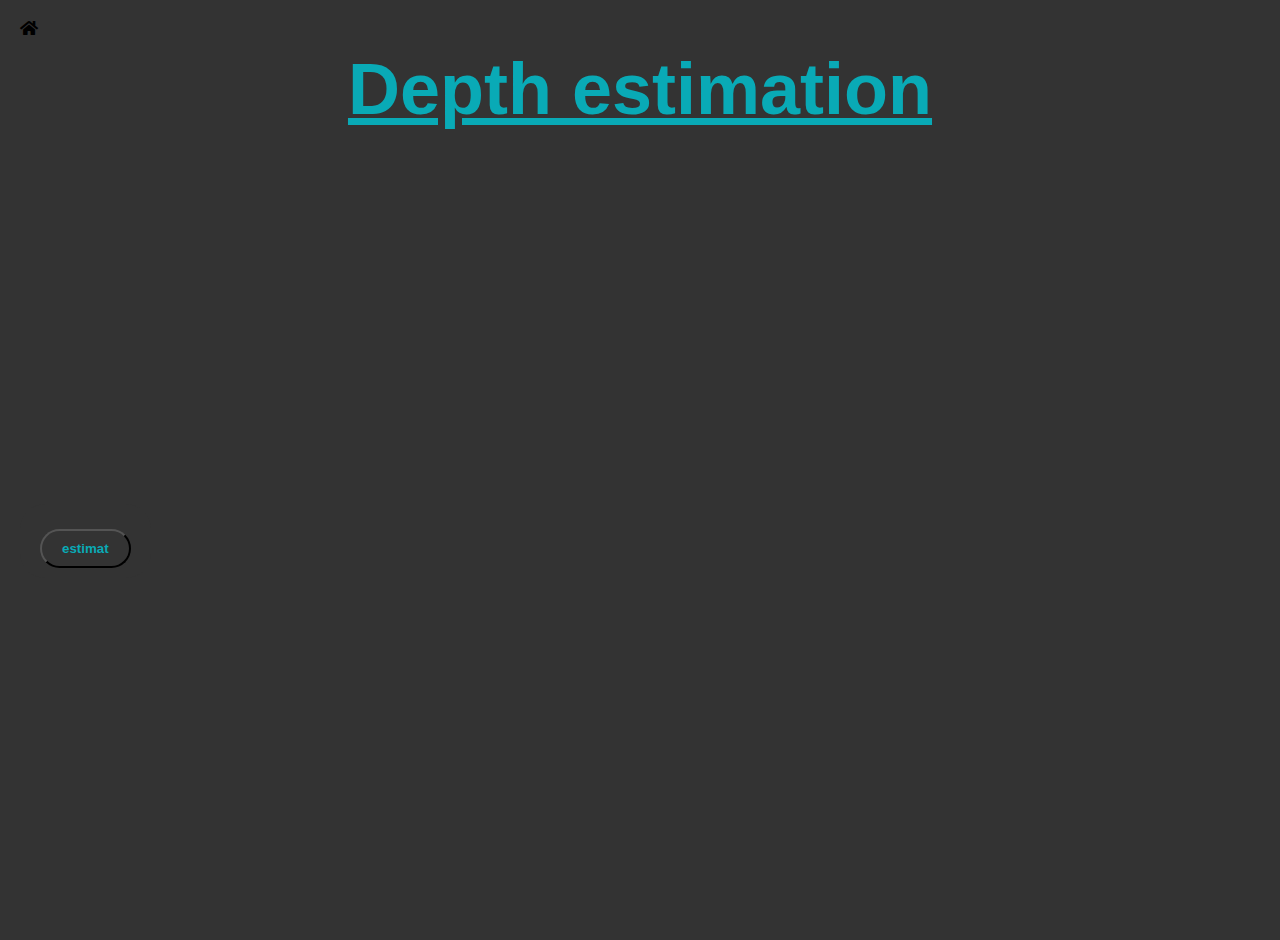
<file: Depth_est.html>
<!DOCTYPE html>
<html lang="en">
<head>
    <meta charset="UTF-8">
    <meta name="viewport" content="width=device-width, initial-scale=1.0">
    <title>Depth estimation</title>
    <link rel="stylesheet" href="style.css">
    <link rel="stylesheet" href="https://cdnjs.cloudflare.com/ajax/libs/font-awesome/5.15.4/css/all.min.css">
</head>
<body>
    <div class="header">
        <a class="homepage" href="/">
            <i class="fas fa-home" style="color: black;"></i>
        </a>
        <div class="title-container">
            <h1>Depth estimation </h1>
        </div>
    </div>
    <div class="singlepage">
        <div class="containers">
            <div class="input">
                <iframe width="560" height="315" src="https://www.youtube.com/embed/VIDEO_ID" frameborder="0" allowfullscreen></iframe>
            </div>
            <div class="output">
                <iframe width="560" height="315" src="https://www.youtube.com/embed/VIDEO_ID" frameborder="0" allowfullscreen></iframe>
            </div>
        </div>
        <div class="btn">
            <button id= "btn" > estimat </button>
        </div>
    </div>

    
</body>
</html>
</file>
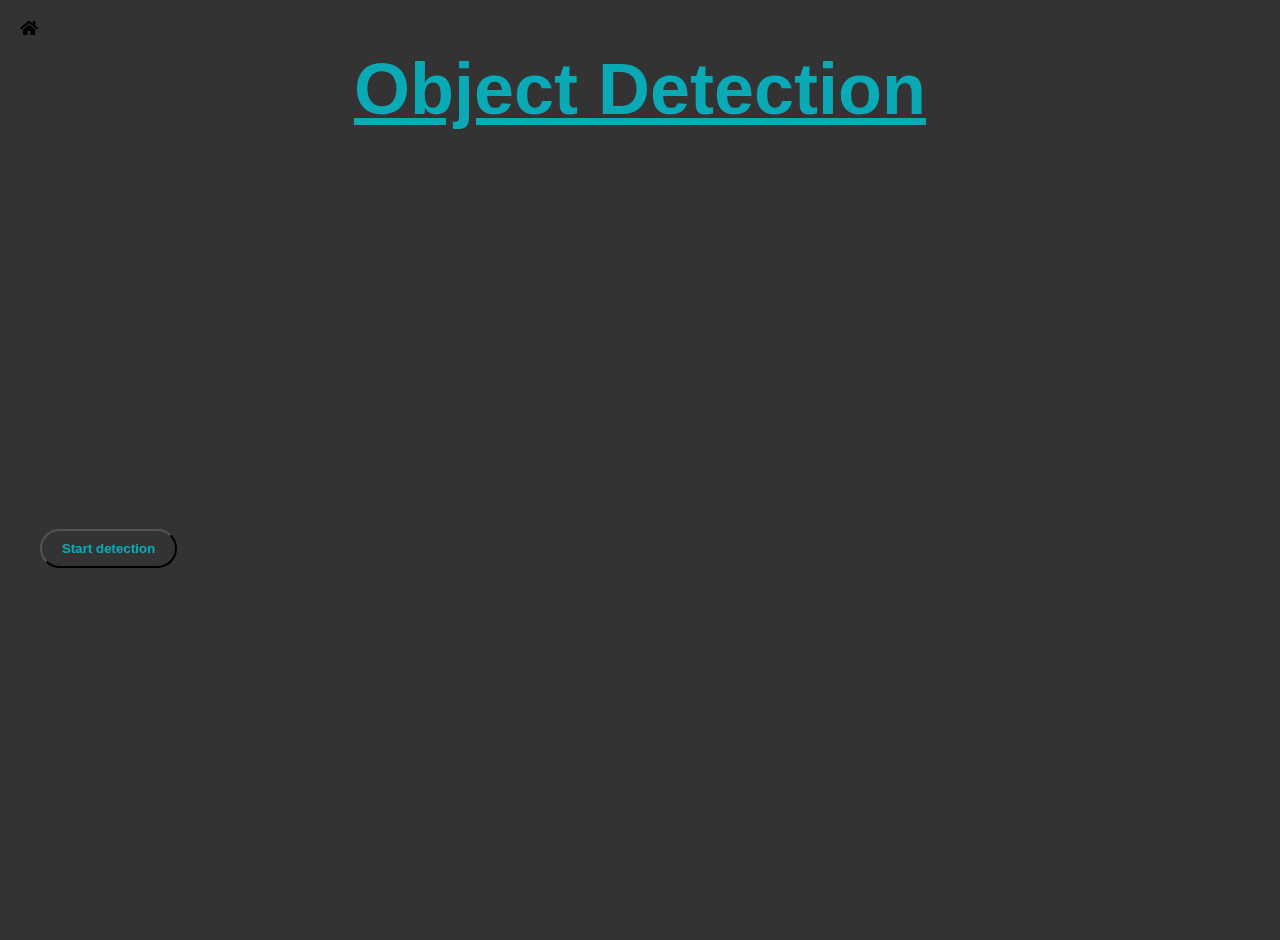
<file: Object_detection.html>
<!DOCTYPE html>
<html lang="en">
<head>
    <meta charset="UTF-8">
    <meta name="viewport" content="width=device-width, initial-scale=1.0">
    <title>Your Title Here</title>
    <link rel="stylesheet" href="style.css">
    <link rel="stylesheet" href="https://cdnjs.cloudflare.com/ajax/libs/font-awesome/5.15.4/css/all.min.css">
</head>
<body>
    <div class="header">
        <a class="homepage" href="/">
            <i class="fas fa-home" style="color: black;"></i>
        </a>
        <div class="title-container">
            <h1> Object Detection </h1>
        </div>
    </div>
    <div class="singlepage">
        <div class="containers">
                <div class="input">
                    <div class="video">
                        <iframe width="560" height="315" src="https://www.youtube.com/embed/VIDEO_ID" frameborder="0" allowfullscreen></iframe>
                    </div>
                </div>
                <div class="output">
                    <iframe width="560" height="315" src="https://www.youtube.com/embed/VIDEO_ID" frameborder="0" allowfullscreen></iframe>
                </div>
        </div>
        <div class="btn">
                <button id= "btn" > Start detection </button>
        </div>
    </div>
</body>
</html>
</file>
<file: style.css>
body{
    font-family: 'Lato', sans-serif;
    margin: 10px;
    padding: 10px;
    min-height: 100vh;
    background: #333;
}

.title-container {
    margin: 10px 0 0;
    padding: 0;
    color: #fff;
    text-align: center;
    font-size: 1.5em;
    
}
.title-container  h1{
    color: #09aab6;;
    margin: 0;
    font-size: 3em; 
    text-align: center;
    
    font-weight: bold; 
    text-decoration: underline;
}

.container {
    width: 100%;
    display: flex;
    justify-content: center;
    gap: 20px;
    flex-wrap: wrap;
    padding-top: 20px;
}

.container .card {
    position: relative;
    cursor: pointer;
}

.container .card .face {
    width: 400px;
    height: 200px;
    transition: 0.5s;
}

.container .card .face.face1 {
    position: relative;
    background: #333;
    display: flex;
    justify-content: center;
    align-items: center;
    z-index: 1;
    transform: translateY(100px);
}

.container .card:hover .face.face1 {
    background: #09aab6;
    transform: translateY(0);
}

.container .card .face.face1 .content {
    opacity: 1;
    transition: 0.5s;
}

.container .card:hover .face.face1 .content {
    opacity: 1;
}

.container .card .face.face1 .content img {
    max-width: 150px;
    display: block;
    margin: 0 auto;
    opacity: 1;
    transition: opacity 0.5s;
}
.container .card .face.face1 .content img:hover {
    opacity: 1;
}

.container .card .face.face1 .content h3 {
    margin: 10px 0 0;
    padding: 0;
    color: #fff;
    text-align: center;
    font-size: 1.5em;
}

.container .card .face.face2 {
    position: relative;
    background: #fff;
    display: flex;
    justify-content: center;
    align-items: center;
    padding: 20px;
    box-sizing: border-box;
    box-shadow: 0 20px 50px rgba(0, 0, 0, 0.8);
    transform: translateY(-100px);
}

.container .card:hover .face.face2 {
    transform: translateY(0);
}

.container .card .face.face2 .content {
    display: flex;
    flex-direction: column;
    align-items: center;
}

.container .card .face.face2 .content p {
    margin: 0;
    padding: 0;
}

.container .card .face.face2 .content a {
    margin: 15px 0 0;
    display: inline-block;
    text-decoration: none;
    font-weight: 900;
    color: #333;
    padding: 10px 20px;
    border-radius: 25px;
    font-family: 'Lato', sans-serif;
}

.container .card .face.face2 .content a:hover {
    background: #333;
    color: #fff;
}
/* ---------------------------------- the object detection page ---------------------*/

.singlepage{
    font-family: 'Lato', sans-serif;
    width: 100%;
    justify-content: center;
    gap: 20px;
    flex-wrap: wrap;
    padding-top: 20px;
}

.containers { 
    display: flex;
    justify-content: center;
    gap: 20px;
    margin-top: 20px; 
    position: relative;
    cursor: pointer;
}

#btn , .btn{
    margin: 15px 0 0;
    display: inline-block;
    text-decoration: none;
    font-weight: 900;
    background: #333;
    color: #09aab6;
    padding: 10px 20px;
    border-radius: 25px;
    font-family: 'Lato', sans-serif;
    justify-content: center;
}
.singlepage #btn:hover {
   
    margin-top: 20px; color: #333;
    background: #09aab6;
    cursor: pointer;
}


/**-------------------- image generator ----------------------*/
.container_ {
    width: 600px;
    margin: 50px auto;
    text-align: center;
  }
  textarea {
    width: 100%;
    height: 100px;
    margin-bottom: 10px;
  }

  .image-container {
    margin-top: 20px;
  }
</file>
